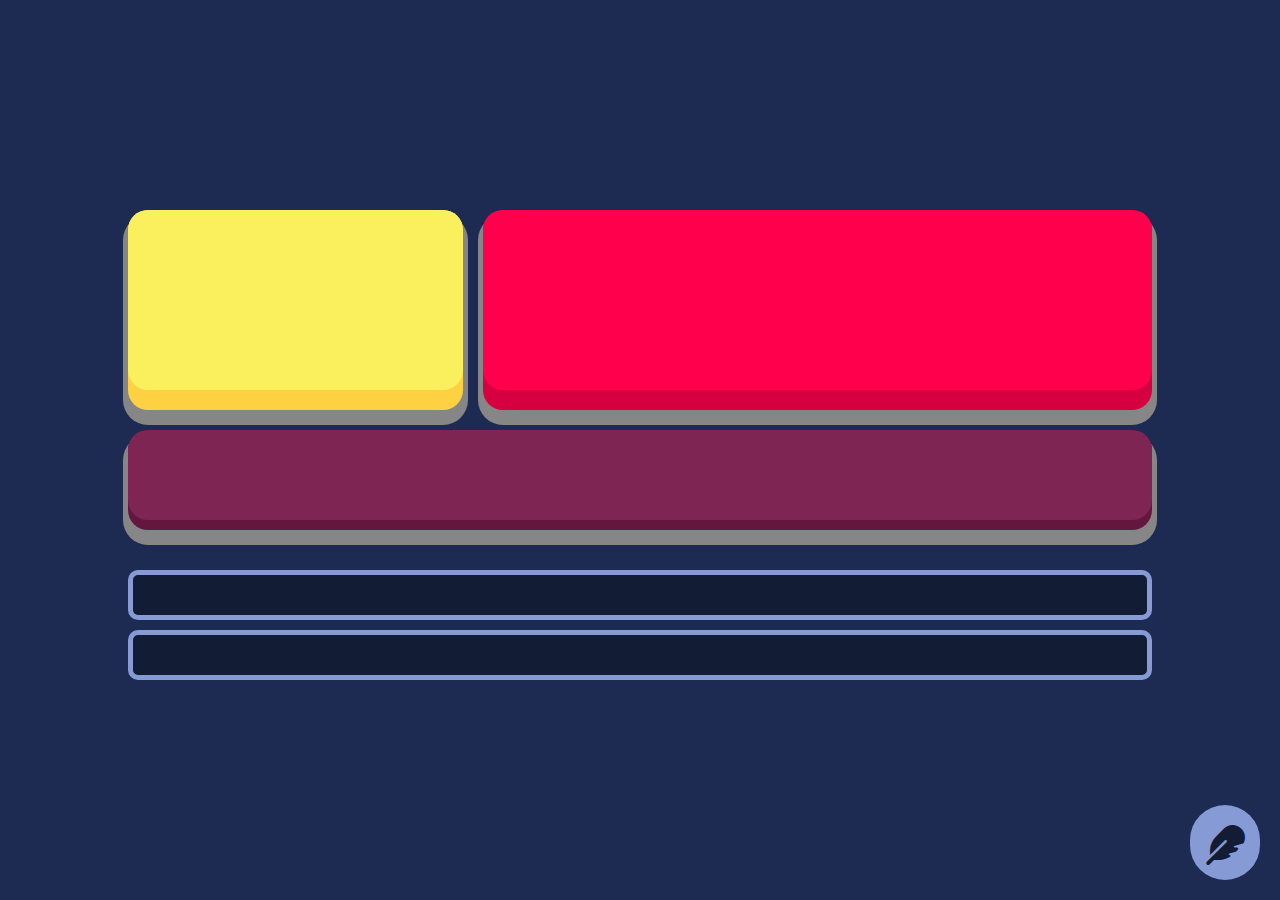
<file: index.html>
<!DOCTYPE html>
<html lang="en">
<head>
    <meta charset="UTF-8">
    <meta name="viewport" content="width=device-width, initial-scale=1.0">
    <title>Senten</title>

    <link href="https://fonts.googleapis.com/css2?family=Press+Start+2P&display=swap" rel="stylesheet">

    <link rel="stylesheet" href="https://cdnjs.cloudflare.com/ajax/libs/font-awesome/6.4.0/css/all.min.css">

    <link rel="stylesheet" href="./css/style.css">
    <link rel="stylesheet" href="./css/boton.css">
</head>
<body>
    <main>
        <div class="contenedorBotones">
            <div class="btn" id="espacio"> 
                <div class="brillo amarillo"></div>
            </div>
            <div class="btn" id="morse-btn">
                <div class="brillo rojo"></div>
            </div>
            <div class="btn" id="borrar">
                <div class="brillo morado"></div>
            </div>
        </div>
        <div class="output">
            <div class="pContainer">
                <p class="textoMorse" id="morse"></p>
            </div>
            <div class="pContainer">
                <p class="mensaje" id="texto"></p>
            </div>
        </div>
    </main>
    <a href="./crear.html" class="navegar"><i class="fa-solid fa-feather"></i></a>
    <script src="./js/btnPulsaciones.js"></script>
</body>
</html>
</file>
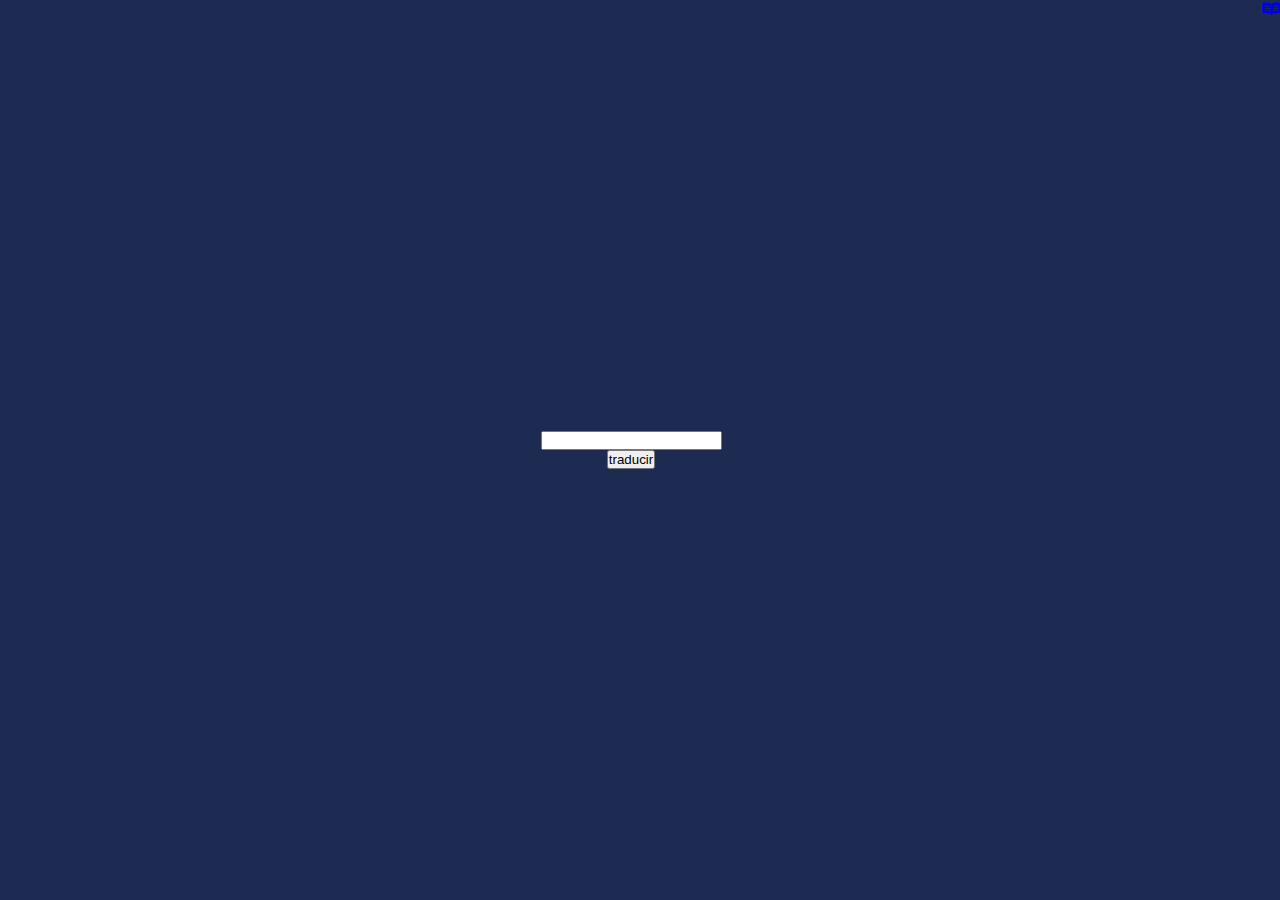
<file: crear.html>
<!DOCTYPE html>
<html lang="en">
<head>
    <meta charset="UTF-8">
    <meta name="viewport" content="width=device-width, initial-scale=1.0">
    <title>Senten</title>

    <link rel="stylesheet" href="https://cdnjs.cloudflare.com/ajax/libs/font-awesome/6.4.0/css/all.min.css">
    <link rel="stylesheet" href="https://cdnjs.cloudflare.com/ajax/libs/font-awesome/5.15.4/css/all.min.css" />

    <link rel="stylesheet" href="./css/style.css">
</head>
<body>
    <main>
        <input id="text" type="text">
        <button id="traducir">traducir</button>
        <p id="salida"></p>
    </main>
    <a href="./index.html" class="navegar"><i class="fa-brands fa-readme"></i></a>
    <script src="./js/crearMensaje.js"></script>
</body>
</html>
</file>
<file: css/style.css>
*{
    margin: 0;
    padding: 0;
}

body{
    position: relative;
    background-color: #1D2B53;
    font-family: 'Press Start 2P', monospace;

    display: flex;
    width: 100vw;
    height: 100vh;
}

main{
    margin: auto;

    display: flex;
    flex-direction: column;
    justify-content: center;
    align-items: center;

    width: 80vw;
}

.contenedorBotones{
    display: grid;
    grid-template-columns: 1fr 2fr;
    justify-content: center;
    gap: 20px;

    width: 100%;

    margin-bottom: 30px;
}

#morse-btn {
    background: #d60040;
    height: 200px;
}
#espacio{
    background: #fdd141;
    height: 200px;
}

#borrar{
    background: #63173e;
    height: 100px;
    
    grid-column: 1/3;
}

.btn{
    
    touch-action: manipulation;
    position: relative;

    cursor: pointer;
    user-select: none;

    border-radius: 20px;
    box-shadow: 0 10px 0 5px #868686;
    transform: translateY(-10px)

}

.btn:active{
    transform: translateY(0);
    box-shadow: 0px 0px 0 5px #868686;
}


.rojo{
    background: #FF004D;
}

.amarillo{
    background: #FAEF5D;
}
.morado{
    background: #7E2553;
}


.brillo{
    position: absolute;

    width: 100%;
    height: 90%;


    border-radius: 20px;
    top: 0;
}

.btn:active .brillo{
    width: 100%;
    height: 100%;
}

.output{
    display: flex;
    flex-direction: column;
    gap: 10px;

    width: 100%;
}

.pContainer{
    display: flex;
    justify-content: center;
    align-items: center;

    background-color: #131C35;

    border: 5px solid #869BD5;
    border-radius: 10px;
    height: 40px;
}

.output p{
    text-align: center;
    color: #ECEFF8;
}
</file>
<file: css/boton.css>
.navegar{
    position: absolute;

    text-decoration: none;
    background-color: #869BD5;
    color: #131C35;
    font-size: 40px;
    border-radius: 100px;

    padding: 15px;
    bottom: 20px;
    right: 20px;
}
</file>
